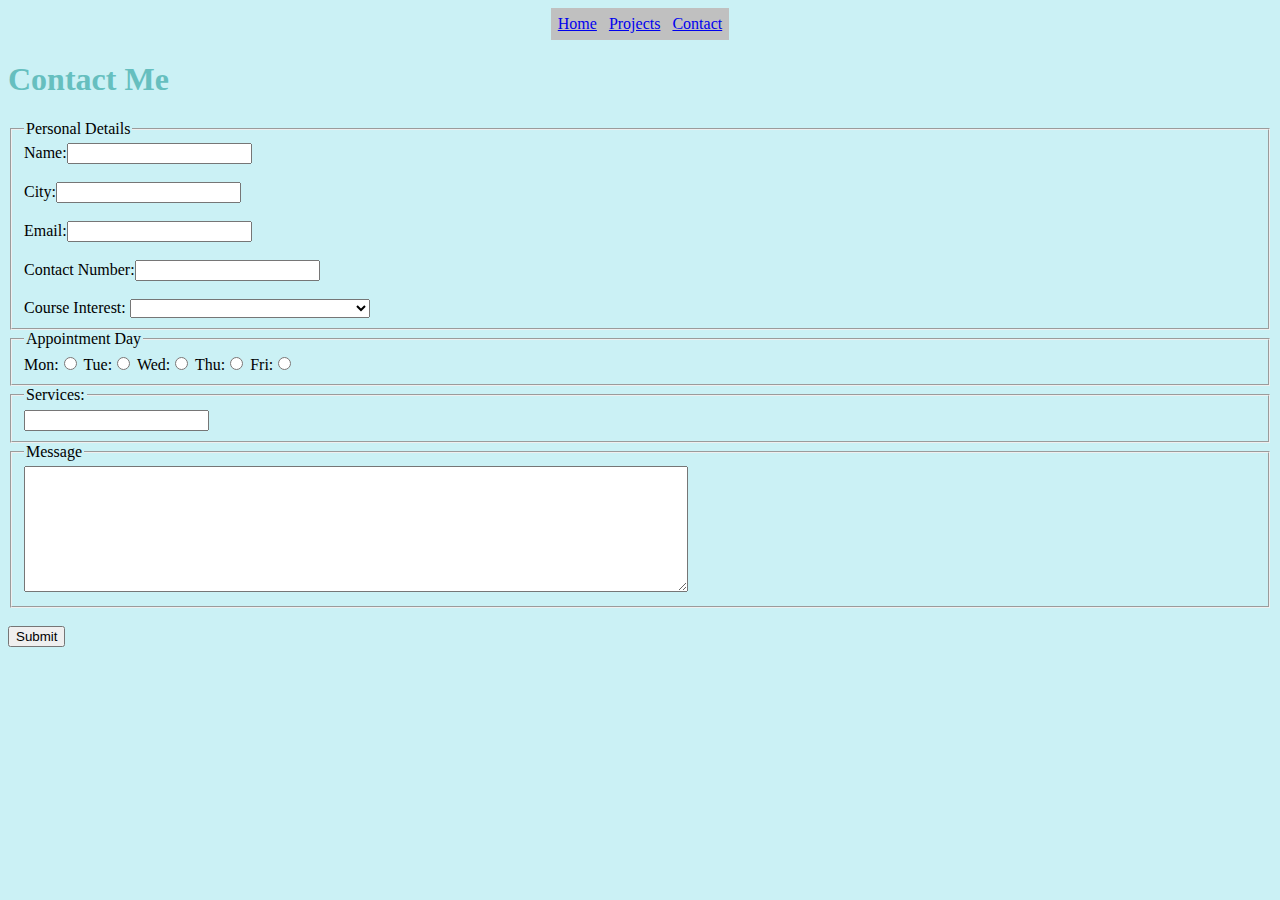
<file: contact.html>
<!DOCTYPE html>
<html lang="en" dir="ltr">

<head>
  <meta charset="utf-8">
  <title>Gareth Deeney - CV - Contact Page</title>
  <link rel="stylesheet" href="styles.css">
</head>

<body>
  <table align="center" cellpadding="5" bgcolor="#C0C0C0">
    <tr>
      <td><a href="index.html">Home</a></td>
      <td><a href="projects.html">Projects</a></td>
      <td><a href="contact.html">Contact</a></td>
    </tr>
  </table>
  <h1>Contact Me</h1>

  <!-- Contact Form -->

  <form action="http://ss1.ciwcertified.com/cgi-bin/process.pl" method="post">
    <fieldset>
      <legend>
        Personal Details
      </legend>
      <label for="name">Name:</label><input type="text" id="name" name="Name" value=""><br><br>
      <label for="city">City:</label><input type="text" id="city" name="City" value=""><br><br>
      <label for="email">Email:</label><input type="email" id="email" name="Email" value=""><br><br>
      <label for="number">Contact Number:</label><input type="number" id="number" name="Contact Number" value=""><br><br>
      <label for="courselist">Course Interest:</label>
      <select id="courselist" name="courselist">
        <optgroup label="Please Choose a Course">
          <option></option>
        </optgroup>
        <optgroup label="Web Development">
          <option>Full Stack Web Development</option>
          <option>Second Line Support Package 1-4</option>
          <option>Second Line Support Package 5-8</option>
        </optgroup>
        <optgroup label="Microsoft">
          <option>MTA:Windows Server Admin</option>
          <option>Windows 8.1</option>
          <option>Microsoft Project 2013/2016</option>
          <option>Microsoft Developer Exams</option>
      </select><br>
    </fieldset>
    <fieldset>
      <legend>Appointment Day</legend>
      <label>Mon:<input type="radio" id="mon" name="App" value="Monday"></label>
      <label>Tue:<input type="radio" id="tue" name="App" value="Tuesday"></label>
      <label>Wed:<input type="radio" id="wed" name="App" value="Wednesday"></label>
      <label>Thu:<input type="radio" id="thu" name="App" value="Thursday"></label>
      <label>Fri:<input type="radio" id="fri" name="App" value="Friday"></label><br>
    </fieldset>
    <fieldset>
      <legend>Services:</legend>
      <label for="services"></label><input list="serviceType" id="services" name="services" value="">
      <datalist id="serviceType">
        <option value="Course Consultation">
        <option value="Bookings">
        <option value="Open Day">
        <option value="Enrollment">
      </datalist><br>
    </fieldset>
    <fieldset>
      <legend>Message</legend>
      <label for="message"></label> <textarea name="Message" id="message" rows="8" cols="80"></textarea><br>
    </fieldset><br>
    <input type="submit" name="" value="Submit">
  </form>
</body>

</html>
</file>
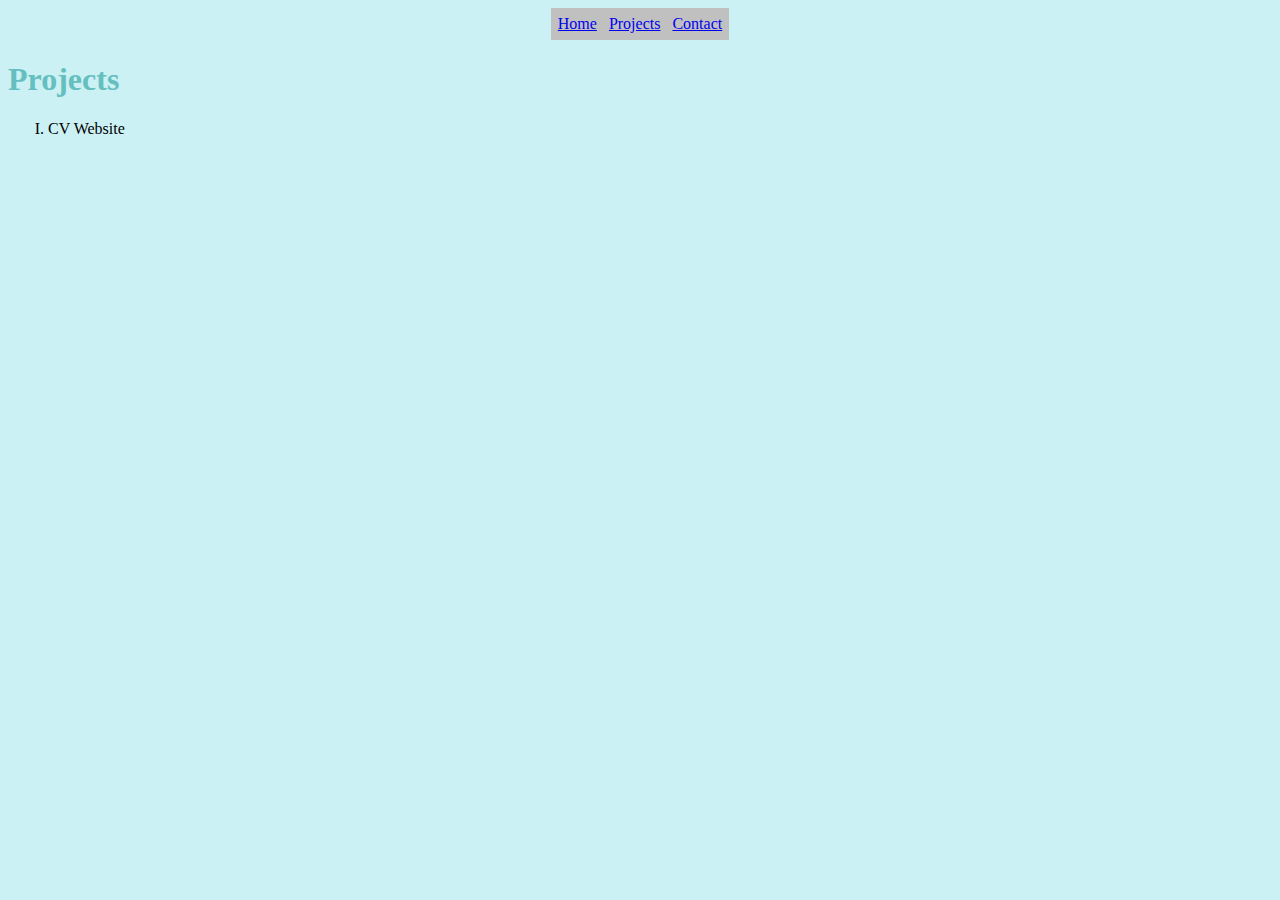
<file: projects.html>
<!DOCTYPE html>
<html lang="en" dir="ltr">

<head>
  <meta charset="utf-8">
  <title>Gareth Deeney - CV - Projects</title>
  <link rel="stylesheet" href="styles.css">
</head>

<body>
  <table align="center" cellpadding="5" bgcolor="#C0C0C0">
    <tr>
      <td><a href="index.html">Home</a></td>
      <td><a href="projects.html">Projects</a></td>
      <td><a href="contact.html">Contact</a></td>
    </tr>
  </table>
  <h1>Projects</h1>
  <ol type="I">
    <li>CV Website</li>
  </ol>
</body>

</html>
</file>
<file: styles.css>
hr {
  border-color: #71c9ce;
  border-style: dotted none none none;
  border-width: 5px;
  width: 75px
}

body {
  background-color: #cbf1f5;
}

h1 {
  color: #66BFBF;
}

h2 {
  color: #66BFBF;
}

h3 {
  color: #66BFBF;
}
</file>
